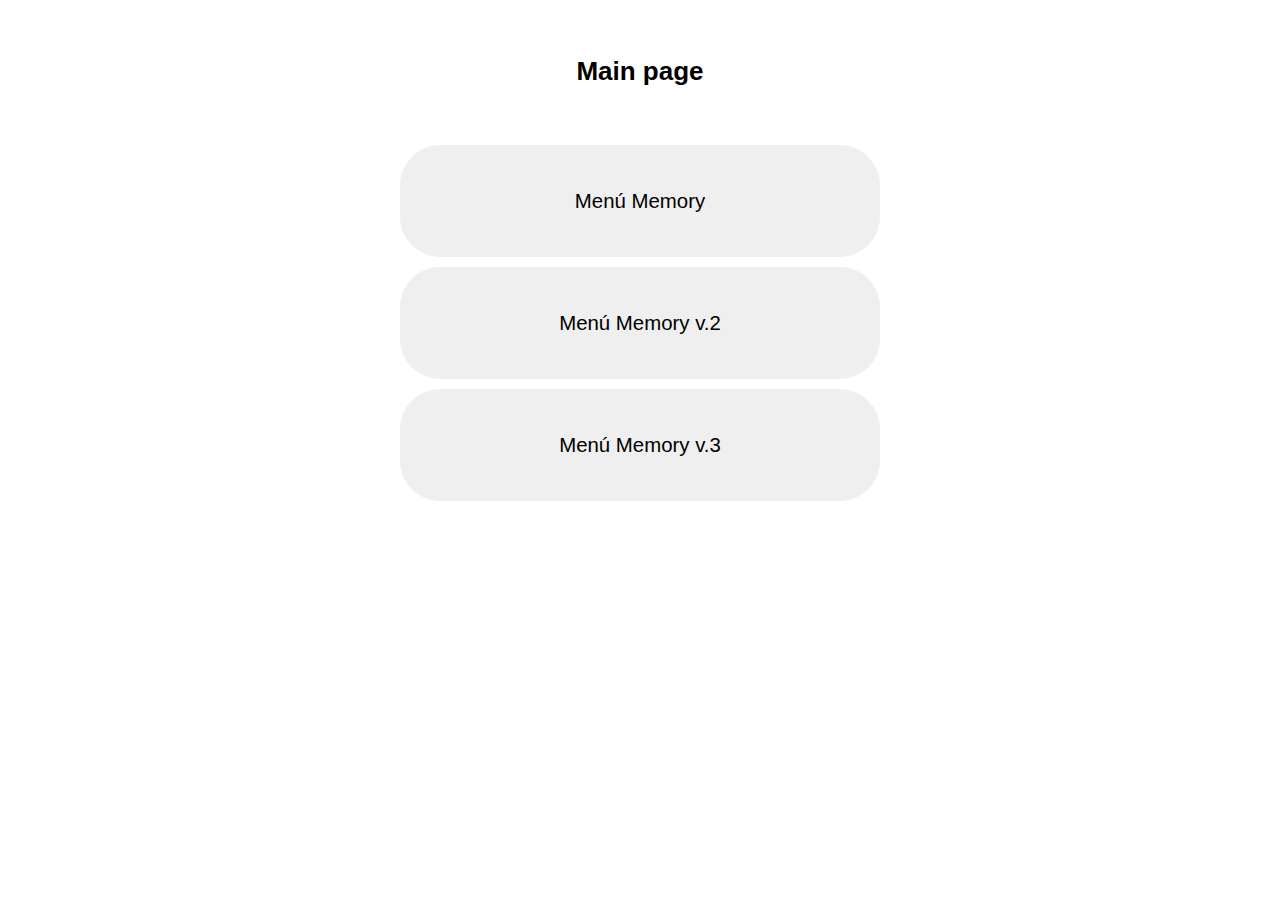
<file: index.html>
<!DOCTYPE html> 
<html>
	<head>
		<title>Pràctica individual 1</title>
		<link rel="stylesheet" href="./pi_02/styles/main.css">
		<script src="./pi_02/js/loader.js"></script>
	</head>
	<body>
		<div class="menu-object">
			<p class="titol" id="title">Main page</p>
			<button class="boto" onclick='loadpage("./pi_02/index.html")'>
				Menú Memory
			</button>
			<button class="boto" onclick='loadpage("./pi_03/index.html")'>
				Menú Memory v.2
			</button>
			<button class="boto" onclick='loadpage("./pi/index.html")'>
				Menú Memory v.3
			</button>
		</div>
	</body>
</html>
</file>
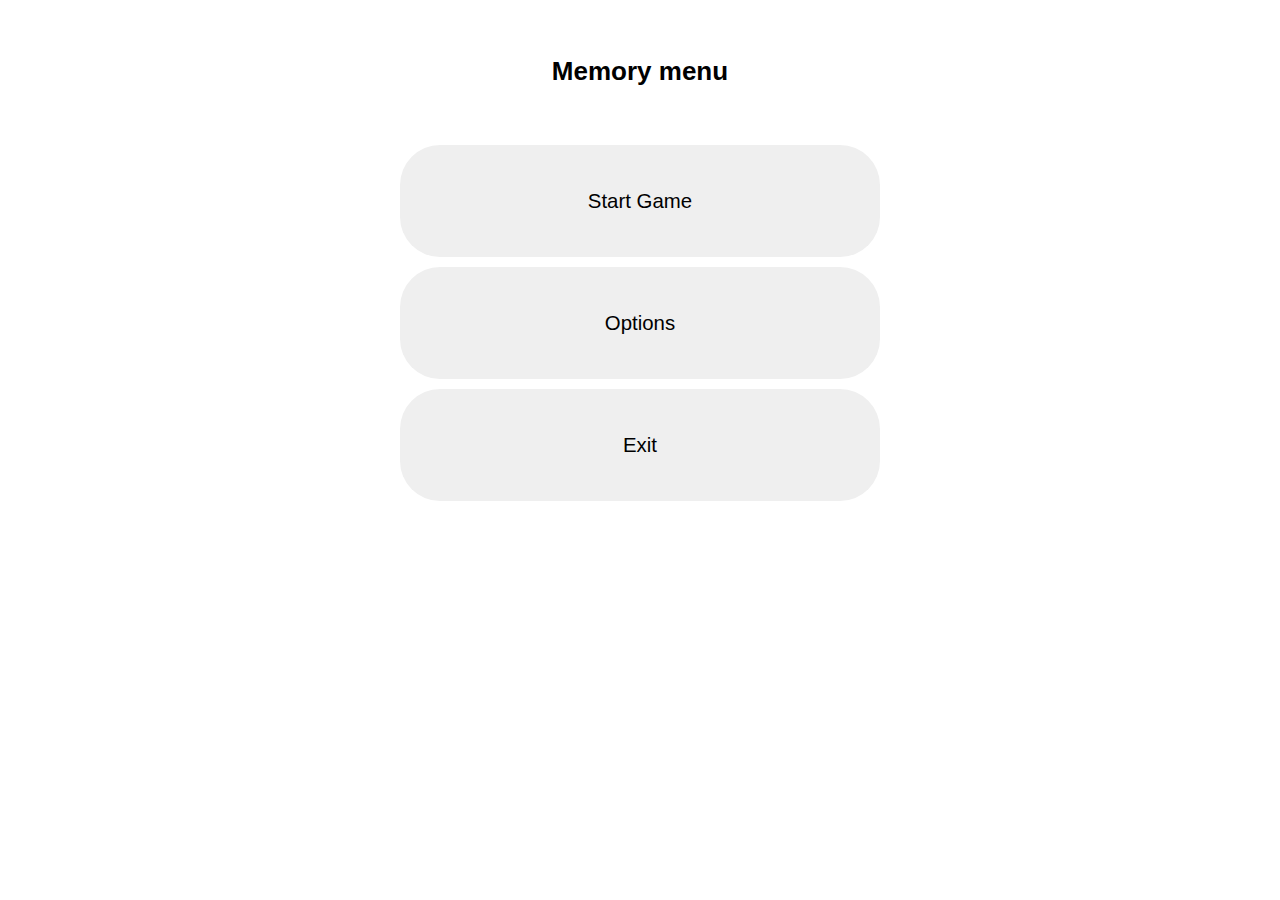
<file: pi_02/index.html>
<!DOCTYPE html> 
<html>
	<head>
		<link rel="stylesheet" href="./styles/main.css">
		<script src="./js/loader.js"></script>
		<script src="./js/game_info.js"></script>
		<script src="./js/menu_controller.js"></script>
		<title> My first game - Menu </title>
	</head>
	<body>
		<div class="menu-object">
			<p class="titol" id="title">Memory menu</p>
			<button class="boto" onclick="start_game()"> 
				Start Game 
			</button>
			<button class="boto" onclick="options()"> 
				Options 
			</button>
			<button class="boto" onclick='loadpage("../index.html")'> 
				Exit 
			</button>
		</div>
	</body>
</html>
</file>
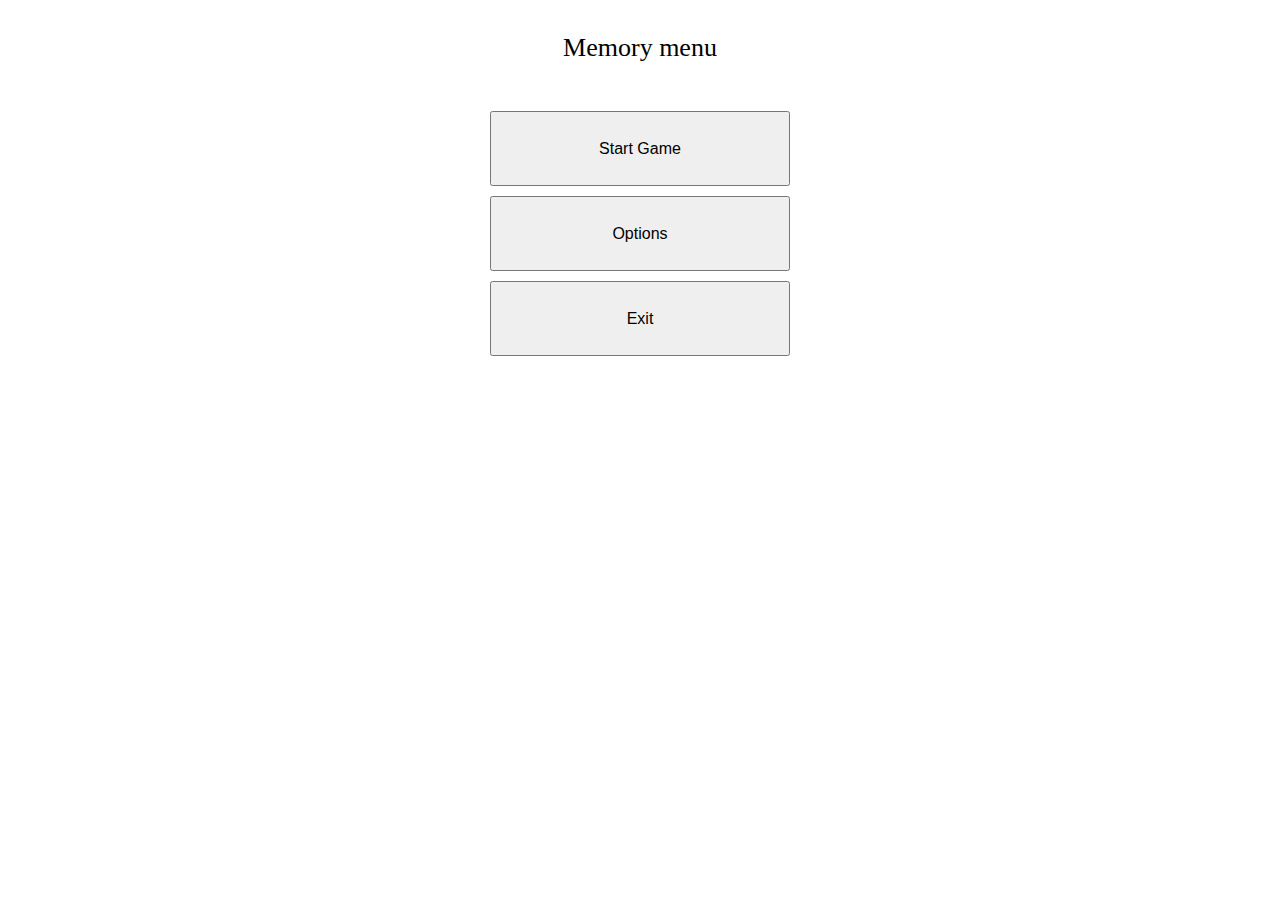
<file: pi_03/index.html>
<!DOCTYPE html> 
<html>
	<head>
		<link rel="stylesheet" href="./styles/main.css">
		<script src="./js/loader.js"></script>
		<script src="./js/game_info.js"></script>
		<script src="./js/menu_controller.js"></script>
		<title> My first game - Menu </title>
	</head>
	<body>
		<p class="menu-object" id="title">Memory menu</p>
		<button class="menu-object" onclick="start_game()"> 
			Start Game 
		</button>
		<button class="menu-object" onclick="options()"> 
			Options 
		</button>
		<button class="menu-object" onclick='loadpage("../index.html")'> 
			Exit 
		</button>
	</body>
</html>
</file>
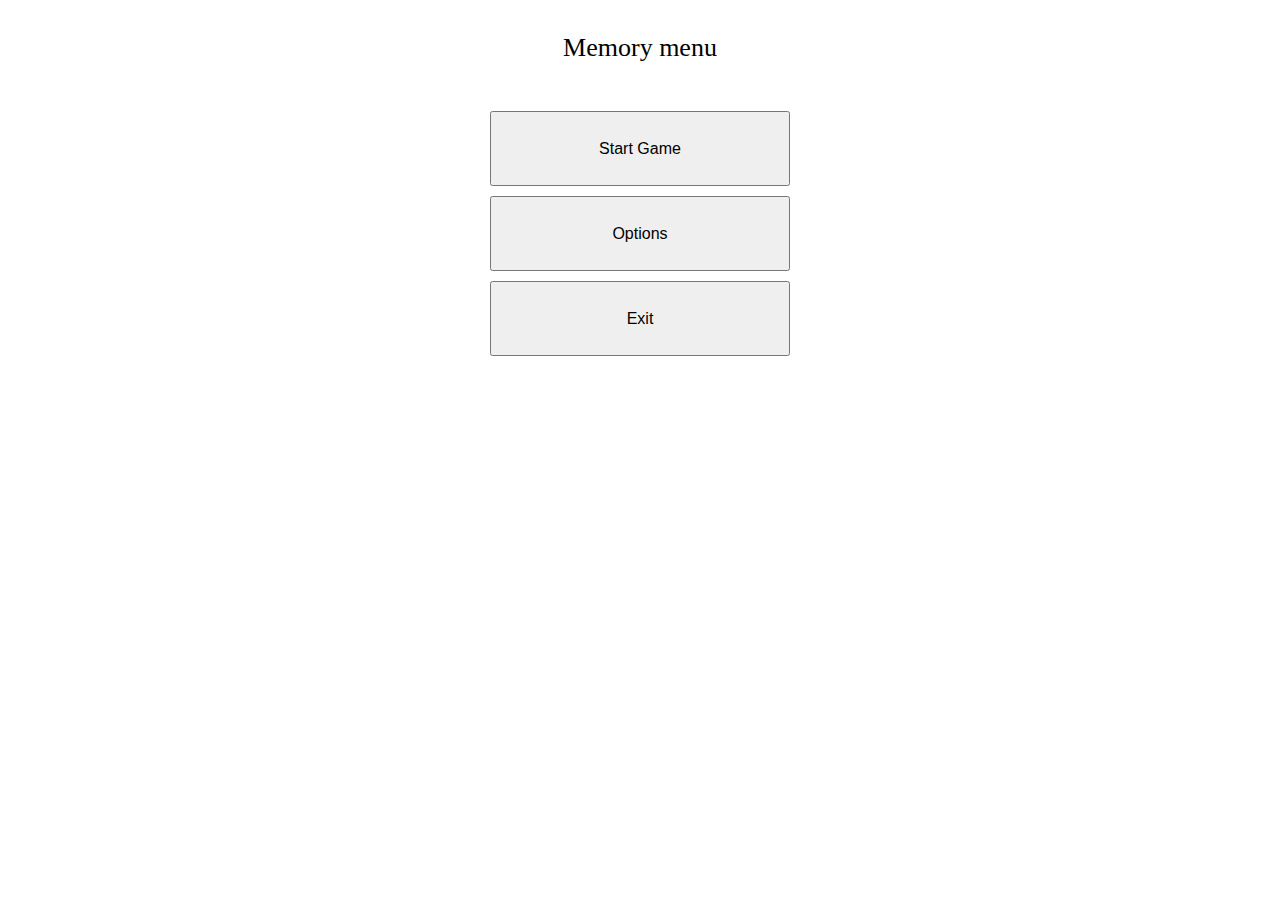
<file: pi_02/02_PrimeraPantalla/index.html>
<!DOCTYPE html> 
<html>
	<head>
		<link rel="stylesheet" href="./styles/main.css">
		<script src="./js/loader.js"></script>
		<script src="./js/game_info.js"></script>
		<script src="./js/menu_controller.js"></script>
		<title> My first game - Menu </title>
	</head>
	<body>
		<p class="menu-object" id="title">Memory menu</p>
		<button class="menu-object" onclick="start_game()"> 
			Start Game 
		</button>
		<button class="menu-object" onclick="options()"> 
			Options 
		</button>
		<button class="menu-object" onclick="exit()"> 
			Exit 
		</button>
	</body>
</html>
</file>
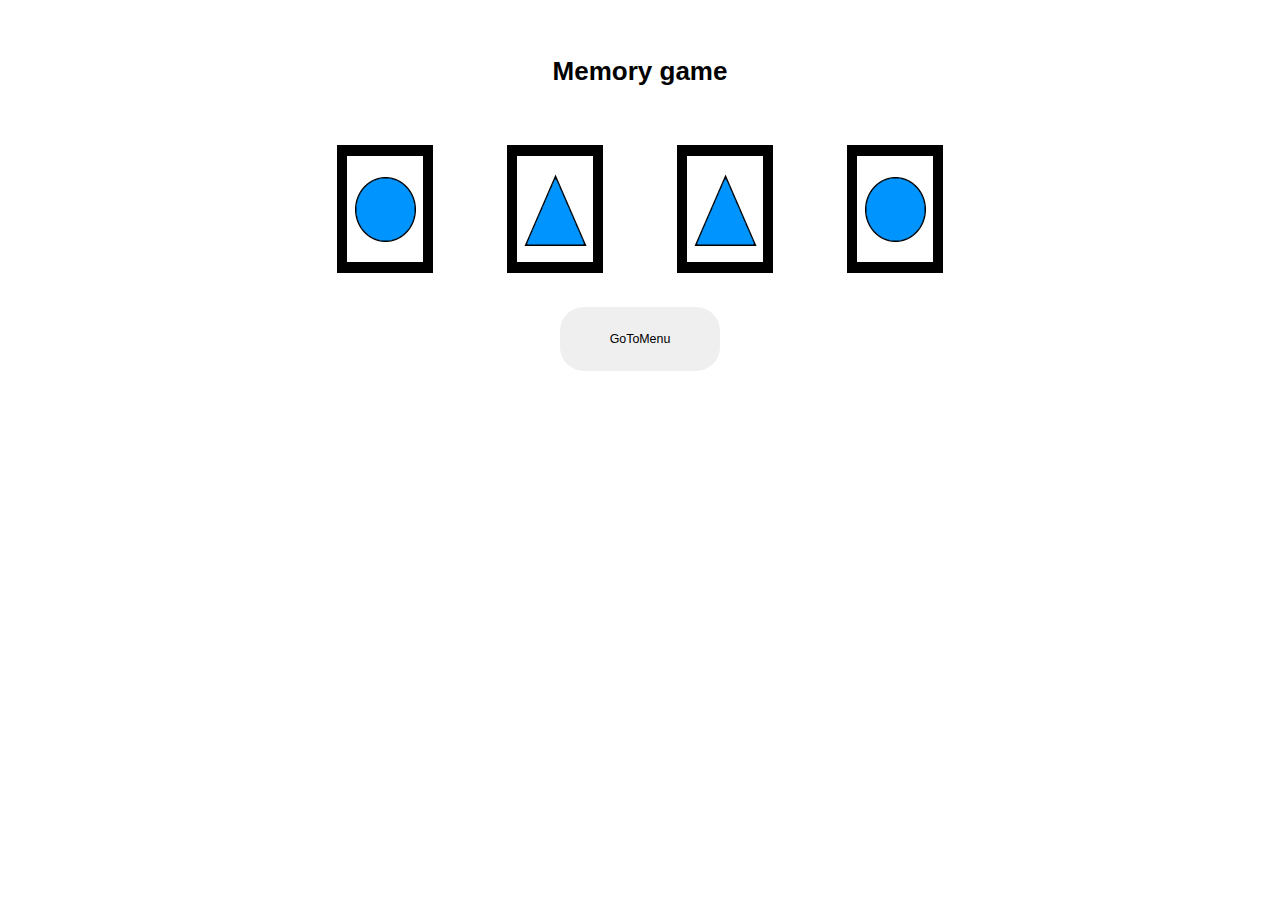
<file: pi_02/html/game.html>
<!DOCTYPE html> 
<html>
	<head>
		<link rel="stylesheet" href="../styles/main.css">
		<script src="../js/game_controller.js"></script>
		<script src="../js/loader.js"></script>
		<title> My first game - Game </title>
	</head>
	<body>
		<div class="carta-display">
			<p class="titolM" id="title">Memory game</p>
			<img class="carta1" src="../resources/cb.png" onclick="items[0].do_click()">
			<img class="carta2" src="../resources/tb.png" onclick="items[1].do_click()">
			<img class="carta3" src="../resources/tb.png" onclick="items[2].do_click()">
			<img class="carta4" src="../resources/cb.png" onclick="items[3].do_click()">
			<button class="goMenu" onclick='loadpage("../index.html")'>GoToMenu</button>
		</div>
	</body>
</html>
</file>
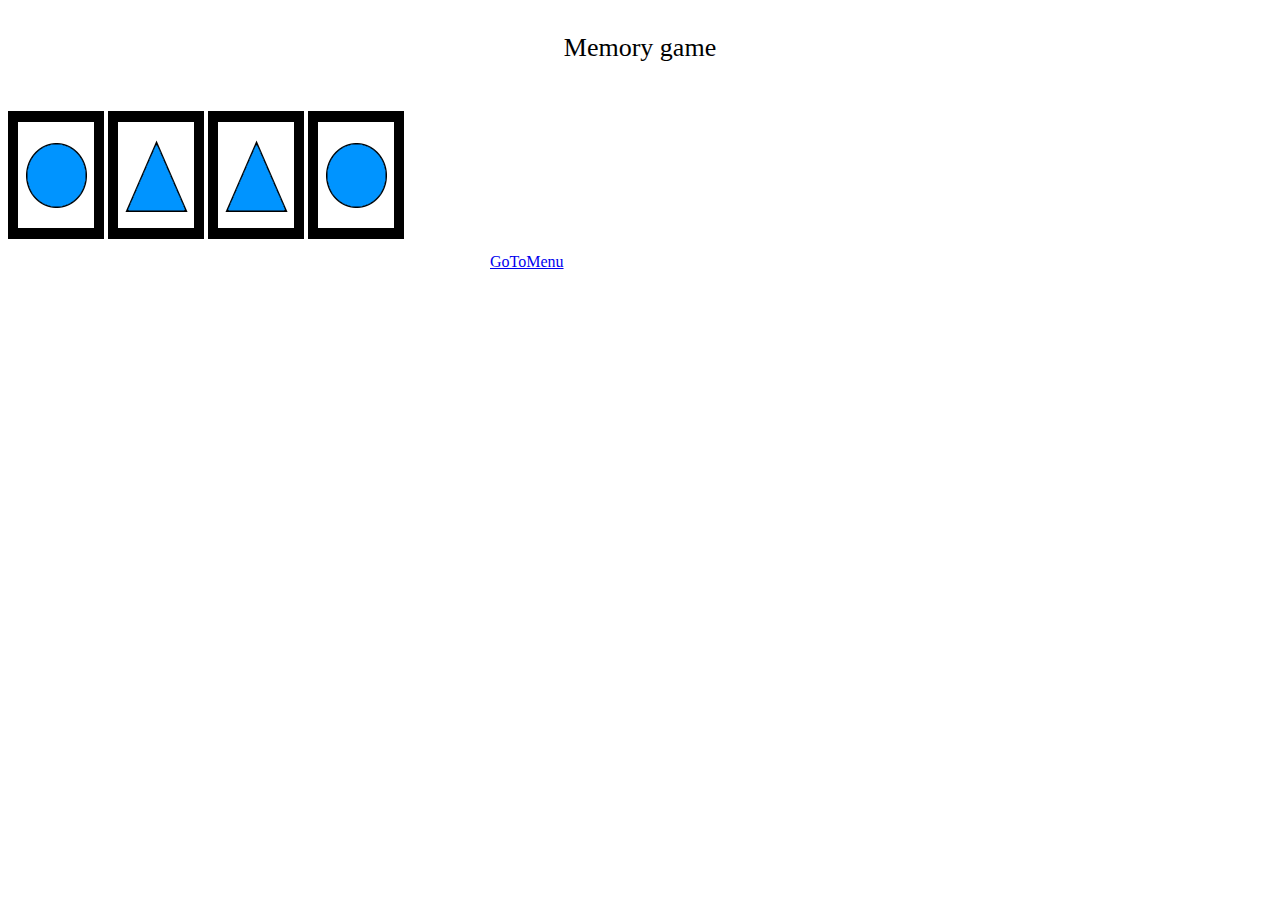
<file: pi_02/02_PrimeraPantalla/html/game.html>
<!DOCTYPE html> 
<html>
	<head>
		<link rel="stylesheet" href="../styles/main.css">
		<script src="../js/game_controller.js"></script>
		<script src="../js/loader.js"></script>
		<title> My first game - Game </title>
	</head>
	<body>
		<p class="menu-object" id="title">Memory game</p>
		<div>
			<img src="../resources/cb.png" onclick="items[0].do_click()">
			<img src="../resources/tb.png" onclick="items[1].do_click()">
			<img src="../resources/tb.png" onclick="items[2].do_click()">
			<img src="../resources/cb.png" onclick="items[3].do_click()">
		</div>
		<a class="menu-object" href="../">GoToMenu</a>
	</body>
</html>
</file>
<file: pi_02/styles/main.css>
#title {
	font-size: 1.625rem;
	line-height: 4.688rem;
	font-family: 'Lucida Sans', 'Lucida Sans Regular', 'Lucida Grande', 'Lucida Sans Unicode', Geneva, Verdana, sans-serif;
	font-weight: bolder;
}

.menu-object{
	display: grid;
	grid-template-columns: 1fr 30rem 1fr;
	grid-gap: 0.625rem;
	grid-auto-rows: minmax(7rem, auto);
}

.carta-display{
	display: grid;
	grid-template-columns: 1fr repeat(4 , 10rem) 1fr;
	grid-gap: 0.625rem;
	grid-auto-rows: minmax(7rem, auto);
}

.carta1{
	grid-column: 2;
	grid-row: 2 ;
	margin: auto;
}

.carta2{
	grid-column: 3;
	grid-row: 2 ;
	margin: auto;
}

.carta3{
	grid-column: 4;
	grid-row: 2 ;
	margin: auto;
}

.carta4{
	grid-column: 5;
	grid-row: 2 ;
	margin: auto;
}

.titolM{
	grid-column: 3/5;
	grid-row: 1;
}
.goMenu {
	font-family: 'Lucida Sans', 'Lucida Sans Regular', 'Lucida Grande', 'Lucida Sans Unicode', Geneva, Verdana, sans-serif;
	grid-column: 3/5;
	grid-row: 3;
	margin: auto;
	font-size: 0.775rem;
	border: none;
	outline: none;
	cursor: pointer;
	border-radius: 1.5rem;
	width: 10rem;
	height: 4rem;
}

.boto {
	font-family:'Lucida Sans', 'Lucida Sans Regular', 'Lucida Grande', 'Lucida Sans Unicode', Geneva, Verdana, sans-serif;
	grid-column: 2;
	grid-row: auto;
	font-size: 1.275rem;
	border: none;
	outline: none;
	cursor: pointer;
	border-radius: 2.5rem;
}

.titol{
	grid-column: 2;
	grid-row: auto;
}

p{
	text-align: center;
}

button.boto:active{
	font-size: 1.275rem;
	width: 17.188rem;
	height: 4.375rem;
	margin: auto;
}

button.boto:hover:not(:active){
	font-size: 1.175rem;
	width: 25.313rem;
	height: 5.313rem;
	margin:auto;
}

button.goMenu:active {
	font-size: 0.775rem;
	width: 10rem;
	height: 4rem;
	margin: auto;
}

button.goMenu:hover:not(:active) {
	font-size: 0.675rem;
	width: 9rem;
	height: 3.5rem;
	margin: auto;
}
</file>
<file: pi_03/styles/main.css>
input[type=number]{
	height: 3rem;
    font-size: 1.3rem;
    font-weight: bold;
    width: 3rem;
    text-align: center;
}

#title{
	font-size: 26px;
	line-height: 75px;
}

.menu-object{
	display:block;
	margin-left: auto;
	margin-right: auto;
	width: 300px;
	height: 75px;
	font-size: 16px;
	margin-top: 10px;
}

p{
	text-align: center;
}

button.menu-object:active{
	font-size: 18px;
	width: 275px;
	height: 70px;
}

button.menu-object:hover:not(:active){
	font-size: 22px;
	width: 325px;
	height: 85px;
}
</file>
<file: pi_02/02_PrimeraPantalla/styles/main.css>
#title{
	font-size: 26px;
	line-height: 75px;
}

.menu-object{
	display:block;
	margin-left: auto;
	margin-right: auto;
	width: 300px;
	height: 75px;
	font-size: 16px;
	margin-top: 10px;
}

p{
	text-align: center;
}

button.menu-object:active{
	font-size: 18px;
	width: 275px;
	height: 70px;
}

button.menu-object:hover:not(:active){
	font-size: 22px;
	width: 325px;
	height: 85px;
}
</file>
